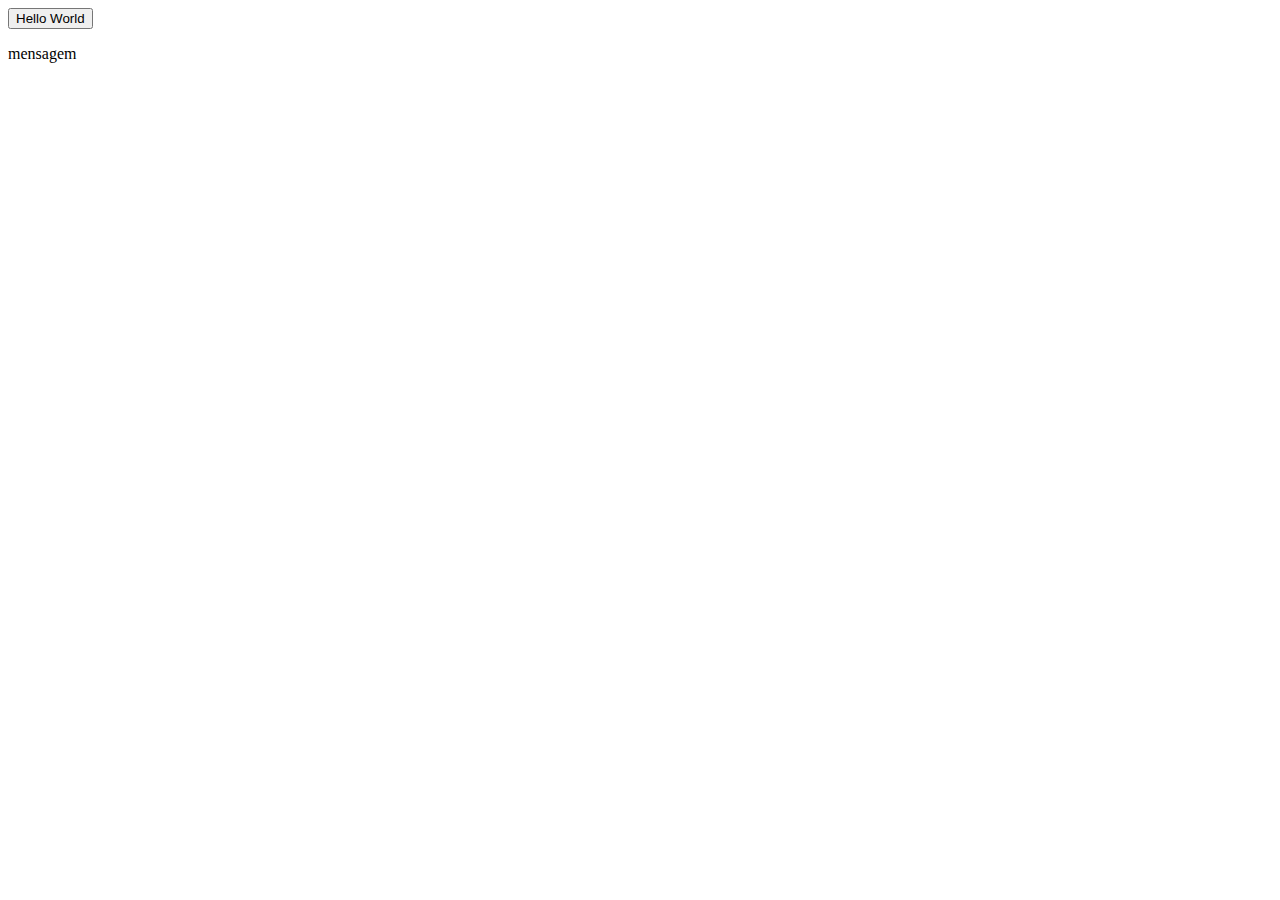
<file: praticando.html>
<!DOCTYPE html>
<html lang="en">
<head>
    <meta charset="UTF-8">
    <meta name="viewport" content="width=device-width, initial-scale=1.0">
    <title>Document</title>
</head>
<body>
    <button onclick="cliqueAqui()">Hello World</button>
    <p id="mensagem">mensagem</p>
    <script src="wwww.js"></script>
</body>
</html>
</file>
